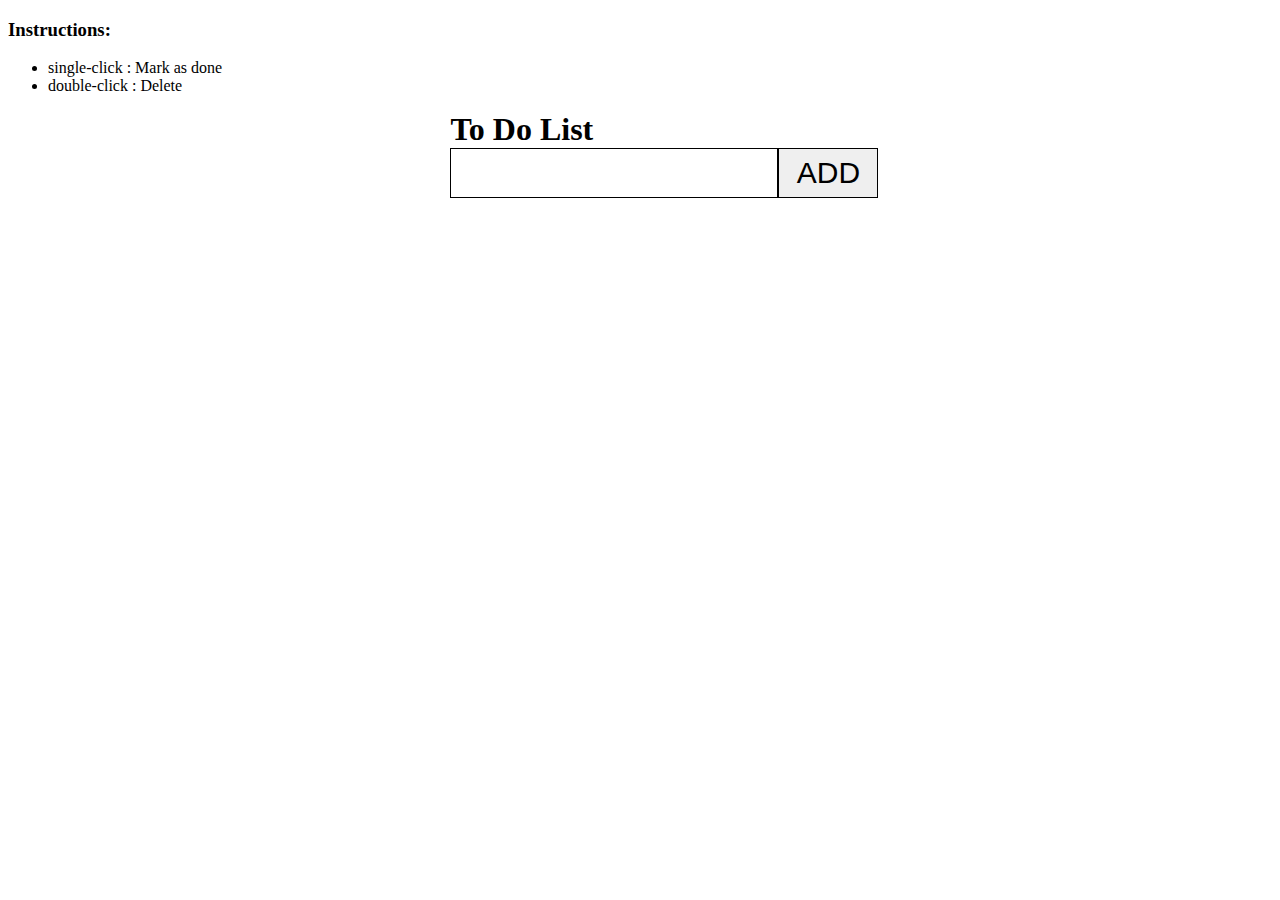
<file: index.html>
<!DOCTYPE html>
<html lang="en">
<head>
    <meta charset="UTF-8">
    <meta name="viewport" content="width=device-width, initial-scale=1.0">
    <link rel="stylesheet" href="todo.css">
    <title>To Do List</title>
</head>
<body>
        <h3>Instructions:</h3>
        <ul>
            <li>single-click : Mark as done</li>
            <li>double-click : Delete</li>
        </ul>
    </div>
    <h1>To Do List</h1>
    <div class="container">
        <input id="inputField" type="text"><button id="addToDo">ADD</button>
        <div class="to-dos" id="toDoContainer">
            <!-- <button onclick="edit()">Edit</button> -->
        </div>
    </div>

    <script src="todo.js"></script>
</body>
</html>
</file>
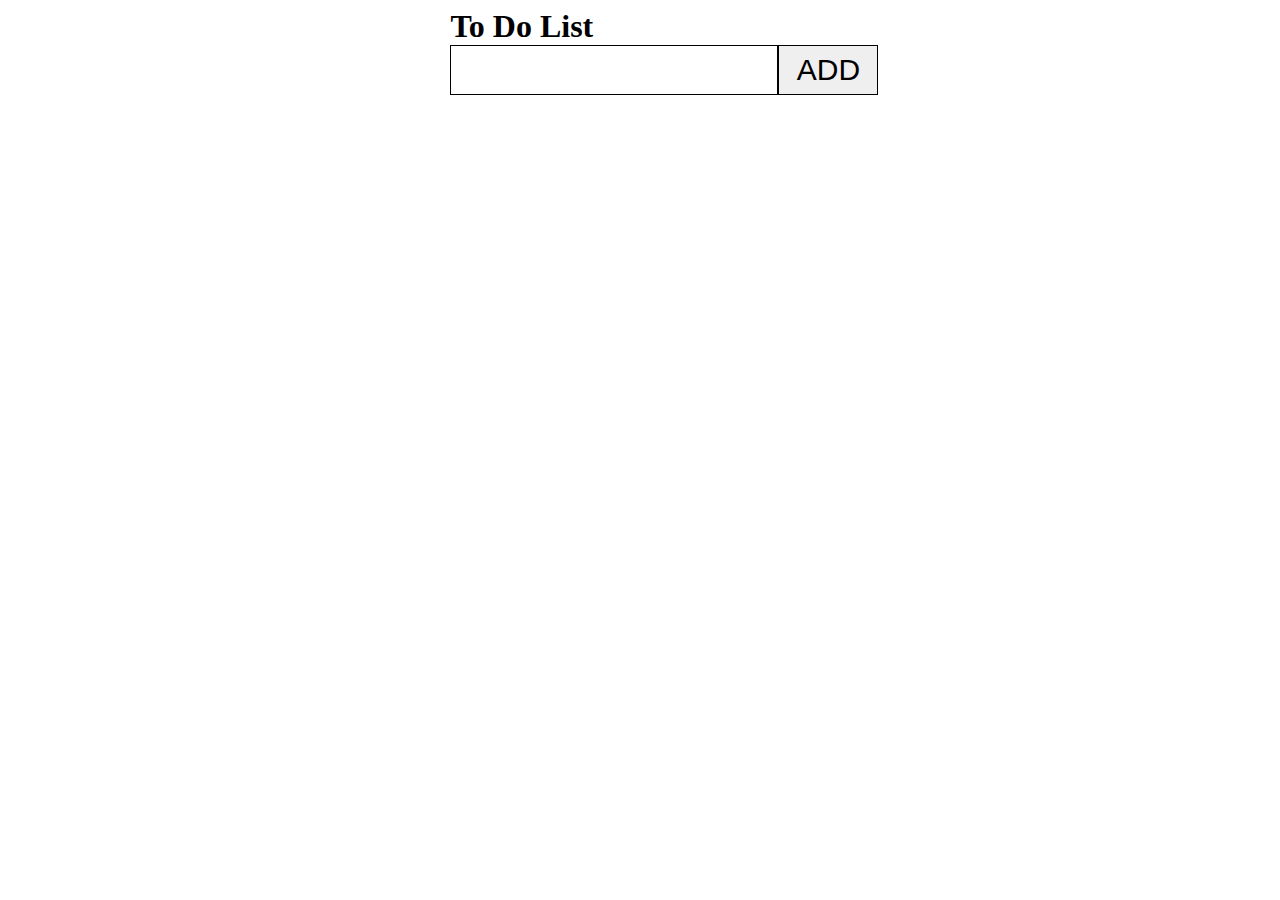
<file: todo.html>
<!DOCTYPE html>
<html lang="en">
<head>
    <meta charset="UTF-8">
    <meta name="viewport" content="width=device-width, initial-scale=1.0">
    <link rel="stylesheet" href="todo.css">
    <title>To Do List</title>
</head>
<body>
    <h1>To Do List</h1>
    <div class="container">
        <input id="inputField" type="text"><button id="addToDo">ADD</button>
        <div class="to-dos" id="toDoContainer">
            <!-- <button onclick="edit()">Edit</button> -->
        </div>
    </div>
    <script src="todo.js"></script>
</body>
</html>
</file>
<file: todo.css>
html, body {
    /* font-family: Arial, Helvetica, sans-serif; */
    font-family: "montserrat";
}

.container, h1 {
    width: 50%;
    margin: 0 35%;
}


#inputField {
    /* width: 300px; */
    height: 46px;
    border-width: 0;
    border: 1px solid black;
    outline: none;
    font-size: 25px;
    vertical-align: middle;
}

#addToDo {
    height: 50px;
    width: 100px;
    border: 1px solid black;
    vertical-align: middle;
    font-size: 30px;
}

/* .paragraph-styling {
    margin: 0;
    cursor: pointer;
    font-size: 20px;
} */

.to-dos {
    margin-top: 25px;
}



.paragraph-styling {
    margin: 5px;
    padding: 5px;
    border: 1px solid #ddd;
}

.edit-button-styling {
    margin-left: 10px;
    padding: 2px 5px;
    cursor: pointer;
}

.to-do-item-container {
    display: flex;
    align-items: center;
}
</file>
